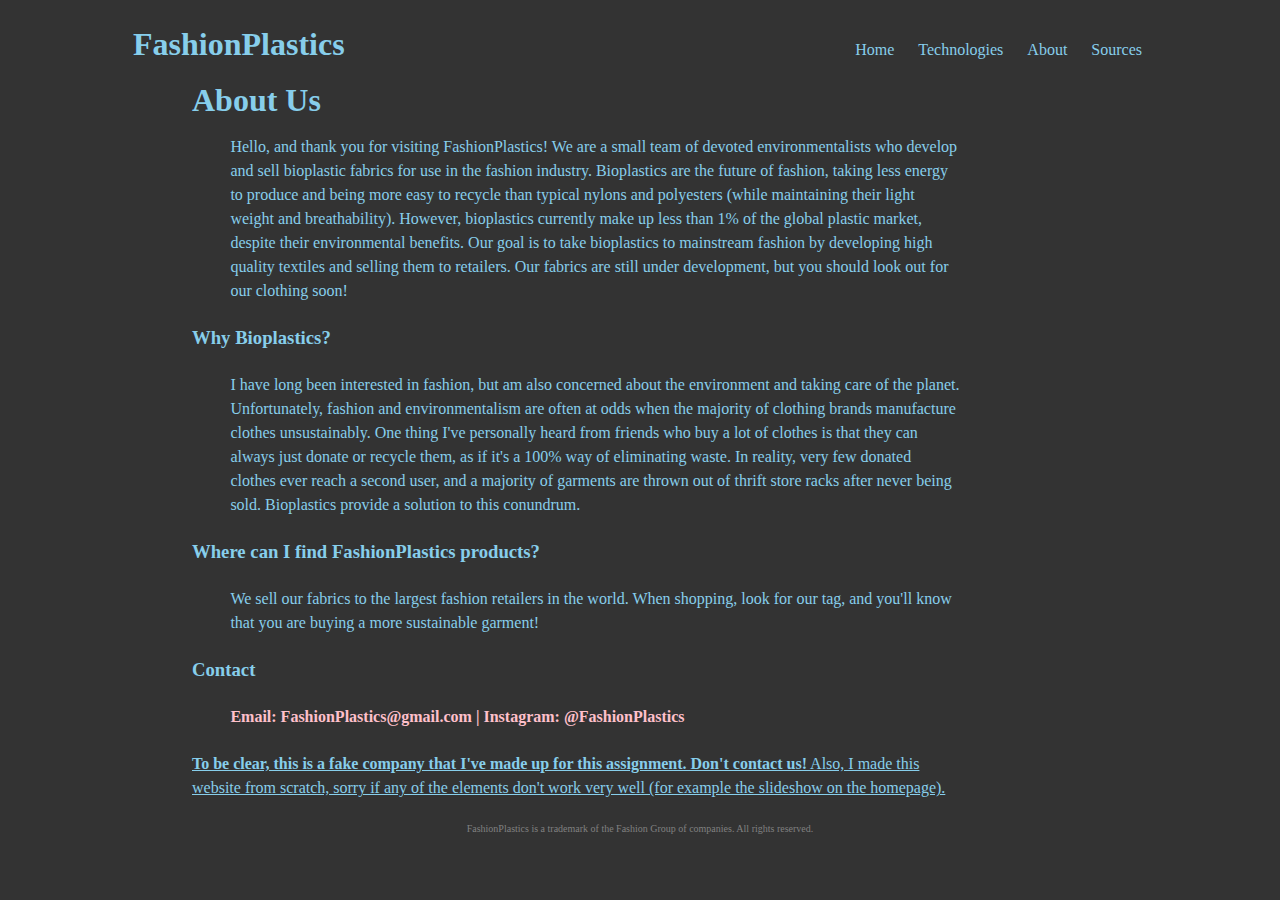
<file: about.html>
<!DOCTYPE html>
<html>
<head>
	<title>FashionPlastics | About Us</title>
	<link rel="stylesheet" type="text/css" href="style.css">
</head>
<body>
	<header class="navBar">
		<a href="index.html"><h1>FashionPlastics</h1></a>
		<nav>
			<ul>
							<li><a href="index.html">Home</a></li>
				<li><a href="technologies.html">Technologies</a></li>
				<li><a href="about.html">About</a></li>
					<li><a href="sources.html">Sources</a></li>
			</ul>
		</nav>	
	</header>
	<div class="about-container">
		<div class="about-main">
			<h1>About Us</h1>
			<p>
				Hello, and thank you for visiting FashionPlastics! We are a small team of devoted environmentalists who develop and sell bioplastic fabrics for use in the fashion industry. Bioplastics are the future of fashion, taking less energy to produce and being more easy to recycle than typical nylons and polyesters (while maintaining their light weight and breathability). However, bioplastics currently make up less than 1% of the global plastic market, despite their environmental benefits. Our goal is to take bioplastics to mainstream fashion by developing high quality textiles and selling them to retailers. Our fabrics are still under development, but you should look out for our clothing soon!
			</p>
			<h3>Why Bioplastics?</h3>
			<p>
				I have long been interested in fashion, but am also concerned about the environment and taking care of the planet. Unfortunately, fashion and environmentalism are often at odds when the majority of clothing brands manufacture clothes unsustainably. One thing I've personally heard from friends who buy a lot of clothes is that they can always just donate or recycle them, as if it's a 100% way of eliminating waste. In reality, very few donated clothes ever reach a second user, and a majority of garments are thrown out of thrift store racks after never being sold. Bioplastics provide a solution to this conundrum.  
			</p>
			<h3>Where can I find FashionPlastics products?</h3>
			<p>
				We sell our fabrics to the largest fashion retailers in the world. When shopping, look for our tag, and you'll know that you are buying a more sustainable garment!
			</p>
			<h3>Contact</h3>
			<p>
				<b style="color:pink">Email: FashionPlastics@gmail.com | Instagram: @FashionPlastics</b>
			</p>
			<p>
				<u><ul><b>To be clear, this is a fake company that I've made up for this assignment. Don't contact us!</b> Also, I made this website from scratch, sorry if any of the elements don't work very well (for example the slideshow on the homepage). </ul></u>
			</p>
		</div>
	</div>		
	<footer>
		FashionPlastics is a trademark of the Fashion Group of companies. All rights reserved.
	</footer>
</body>
</html>
</file>
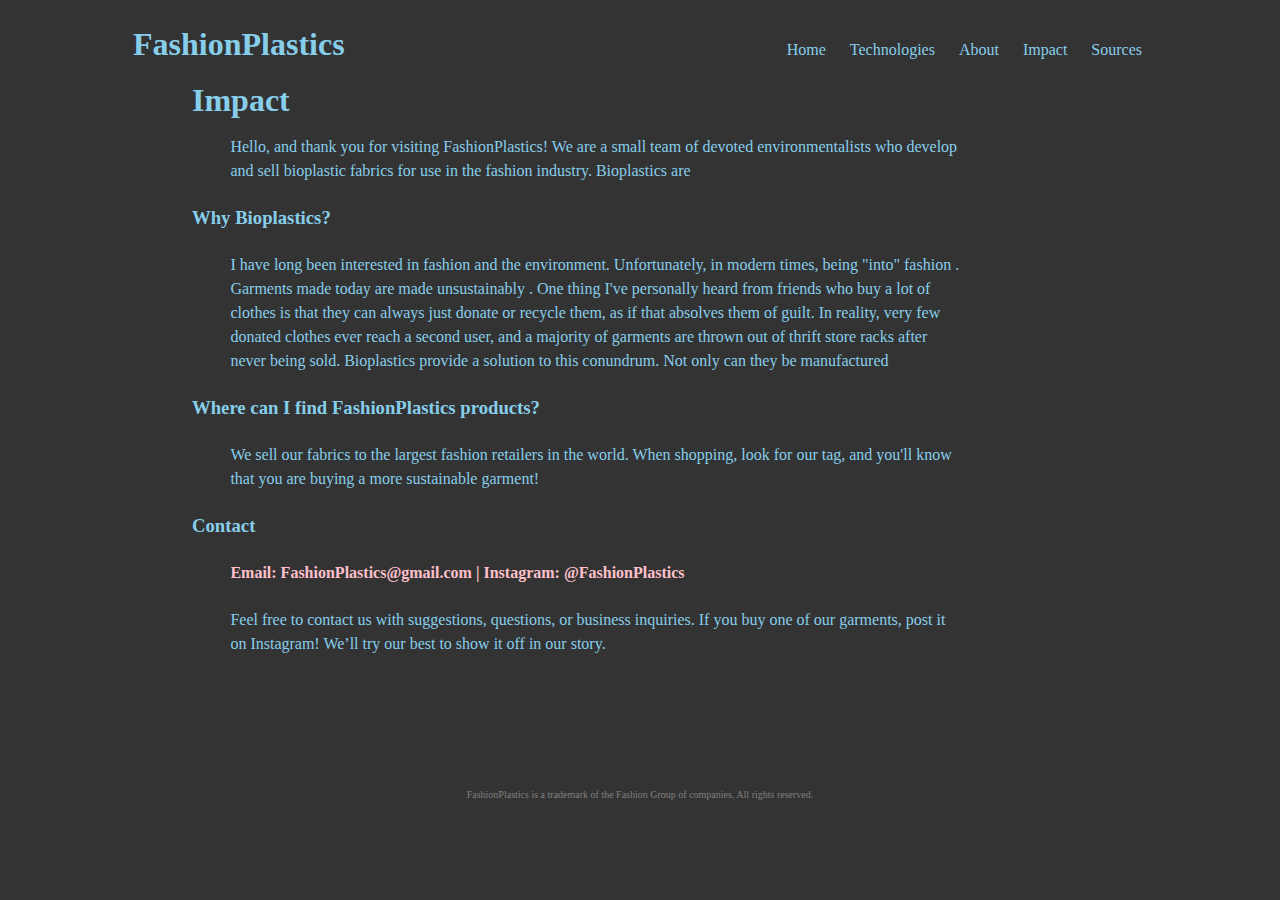
<file: impact.html>
<!DOCTYPE html>
<html>
<head>
	<title>FashionPlastics | Impact</title>
	<link rel="stylesheet" type="text/css" href="style.css">
</head>
<body>
	<header class="navBar">
		<a href="index.html"><h1>FashionPlastics</h1></a>
		<nav>
			<ul>
				<li><a href="index.html">Home</a></li>
				<li><a href="technologies.html">Technologies</a></li>
				<li><a href="about.html">About</a></li>
				<li><a href="impact.html">Impact</a></li>
					<li><a href="sources.html">Sources</a></li>
			</ul>
		</nav>	
	</header>
	<div class="about-container">
		<div class="about-main">
			<h1>Impact</h1>
			<p>
				Hello, and thank you for visiting FashionPlastics! We are a small team of devoted environmentalists who develop and sell bioplastic fabrics for use in the fashion industry. Bioplastics are 
			</p>
			<h3>Why Bioplastics?</h3>
			<p>
				I have long been interested in fashion and the environment. Unfortunately, in modern times, being "into" fashion . Garments made today are made unsustainably . One thing I've personally heard from friends who buy a lot of clothes is that they can always just donate or recycle them, as if that absolves them of guilt. In reality, very few donated clothes ever reach a second user, and a majority of garments are thrown out of thrift store racks after never being sold. Bioplastics provide a solution to this conundrum. Not only can they be manufactured 
			</p>
			<h3>Where can I find FashionPlastics products?</h3>
			<p>
				We sell our fabrics to the largest fashion retailers in the world. When shopping, look for our tag, and you'll know that you are buying a more sustainable garment!
			</p>
			<h3>Contact</h3>
			<p>
				<b style="color:pink">Email: FashionPlastics@gmail.com | Instagram: @FashionPlastics</b>
			</p>
			<p>
				Feel free to contact us with suggestions, questions, or business inquiries. If you buy one of our garments, post it on Instagram! We’ll try our best to show it off in our story. 
			</p>
		</div>
	</div>		
	<footer>
		FashionPlastics is a trademark of the Fashion Group of companies. All rights reserved.
	</footer>
</body>
</html>
</file>
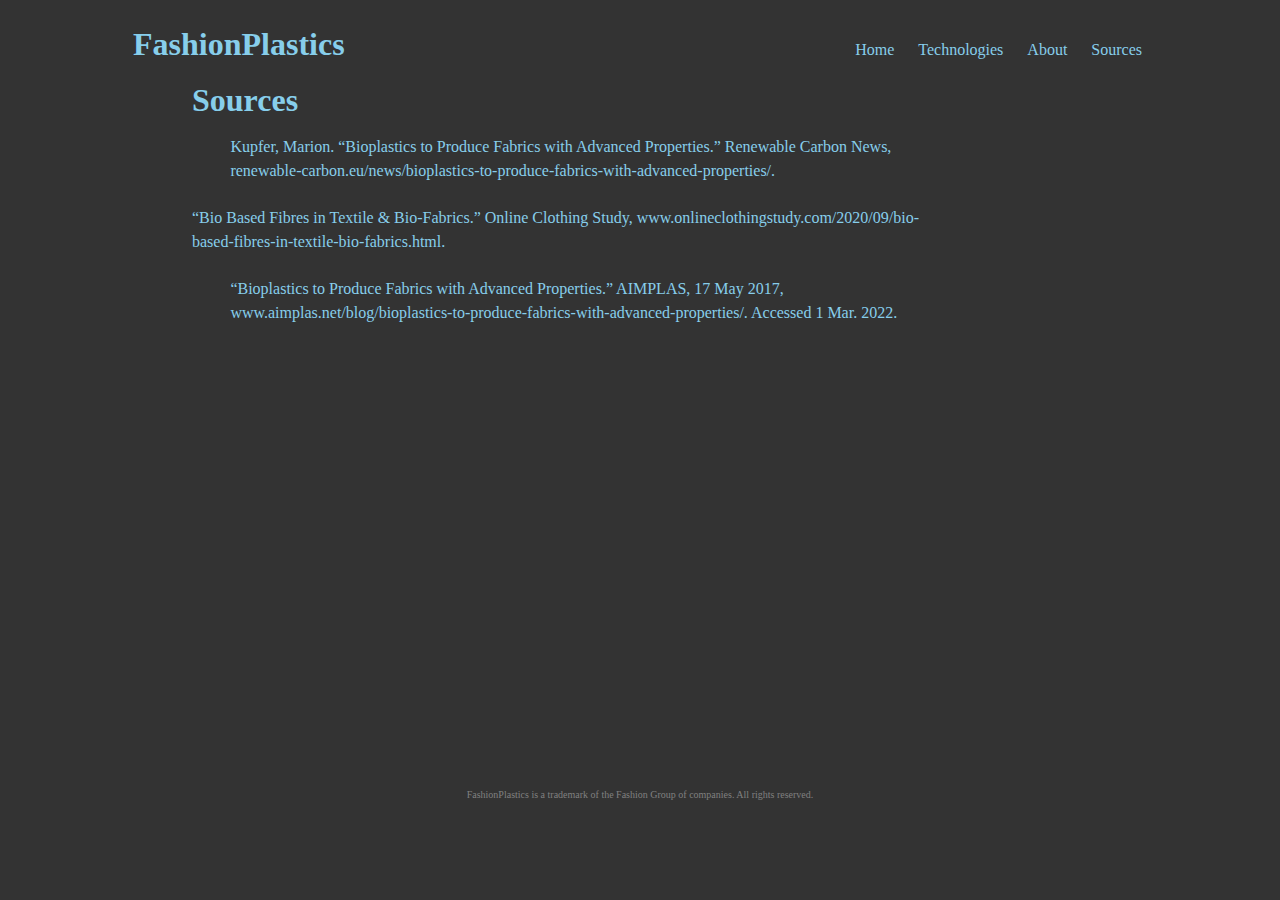
<file: sources.html>
<!DOCTYPE html>
<html>
<head>
	<title>FashionPlastics | About Us</title>
	<link rel="stylesheet" type="text/css" href="style.css">
</head>
<body>
	<header class="navBar">
		<a href="index.html"><h1>FashionPlastics</h1></a>
		<nav>
			<ul>
							<li><a href="index.html">Home</a></li>
				<li><a href="technologies.html">Technologies</a></li>
				<li><a href="about.html">About</a></li>
					<li><a href="sources.html">Sources</a></li>
			</ul>
		</nav>	
	</header>
	<div class="about-container">
		<div class="about-main">
			<h1>Sources</h1>
			<p>
				Kupfer, Marion. “Bioplastics to Produce Fabrics with Advanced Properties.” Renewable Carbon News, renewable-carbon.eu/news/bioplastics-to-produce-fabrics-with-advanced-properties/.
</p>
<p></p>
				“Bio Based Fibres in Textile & Bio-Fabrics.” Online Clothing Study, www.onlineclothingstudy.com/2020/09/bio-based-fibres-in-textile-bio-fabrics.html.
</p><p>
				“Bioplastics to Produce Fabrics with Advanced Properties.” AIMPLAS, 17 May 2017, www.aimplas.net/blog/bioplastics-to-produce-fabrics-with-advanced-properties/. Accessed 1 Mar. 2022.


			</p>
		</div>
	</div>		
	<footer>
		FashionPlastics is a trademark of the Fashion Group of companies. All rights reserved.
	</footer>
</body>
</html>
</file>
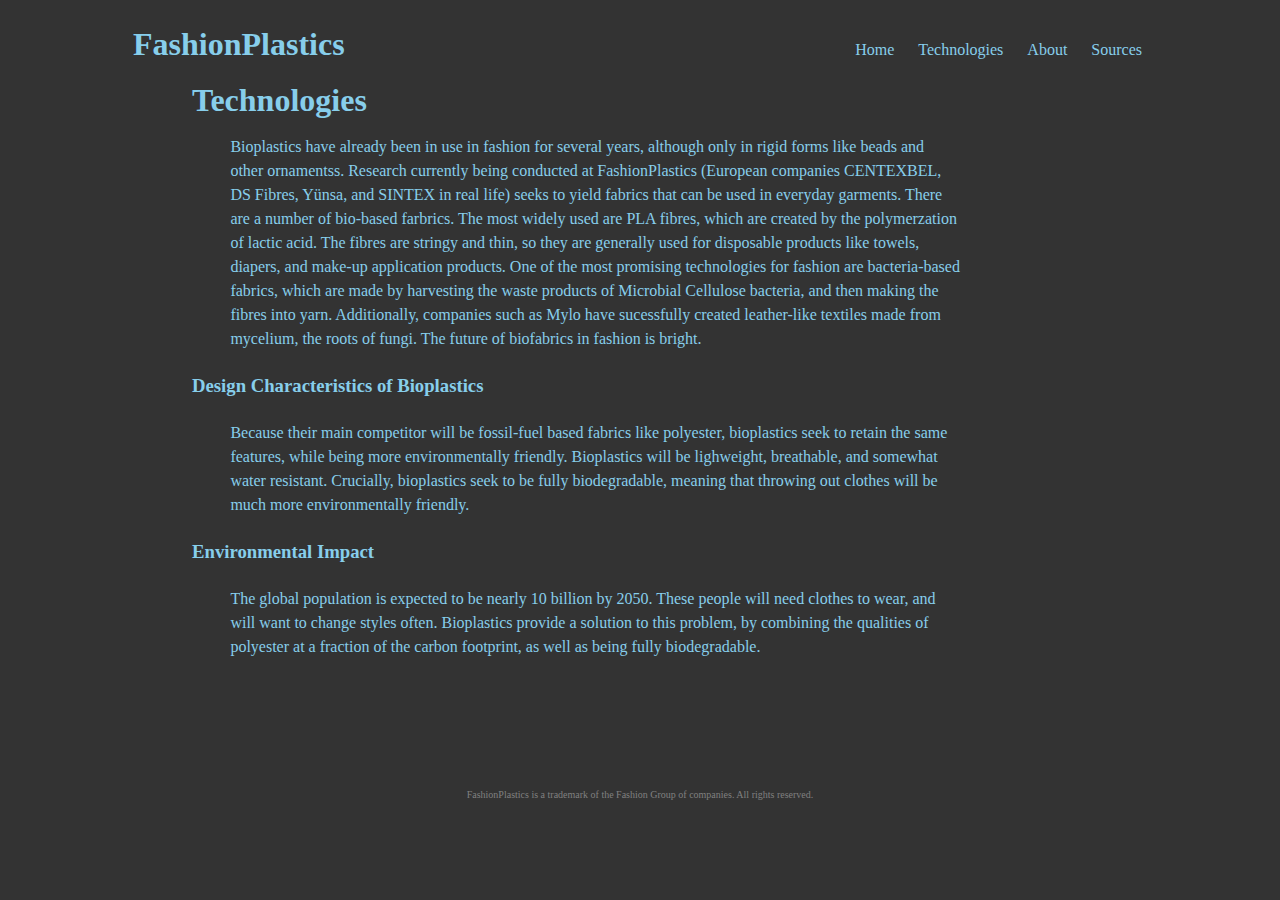
<file: technologies.html>
<!DOCTYPE html>
<html>
<head>
	<title>FashionPlastics | Technologies</title>
	<link rel="stylesheet" type="text/css" href="style.css">
</head>
<body>
	<header class="navBar">
		<a href="index.html"><h1>FashionPlastics</h1></a>
		<nav>
			<ul>
								<li><a href="index.html">Home</a></li>
				<li><a href="technologies.html">Technologies</a></li>
				<li><a href="about.html">About</a></li>
				<li><a href="sources.html">Sources</a></li>
			</ul>
		</nav>	
	</header>
	<div class="about-container">
		<div class="about-main">
			<h1>Technologies</h1>
			<p>
				Bioplastics have already been in use in fashion for several years, although only in rigid forms like beads and other ornamentss. Research currently being conducted at FashionPlastics (European companies CENTEXBEL, DS Fibres, Yünsa, and SINTEX in real life) seeks to yield fabrics that can be used in everyday garments. There are a number of bio-based farbrics. The most widely used are PLA fibres, which are created by the polymerzation of lactic acid. The fibres are stringy and thin, so they are generally used for disposable products like towels, diapers, and make-up application products. One of the most promising technologies for fashion are bacteria-based fabrics, which are made by harvesting the waste products of Microbial Cellulose bacteria, and then making the fibres into yarn. Additionally, companies such as Mylo have sucessfully created leather-like textiles made from mycelium, the roots of fungi. The future of biofabrics in fashion is bright. 
			</p>
			<h3>Design Characteristics of Bioplastics</h3>
			<p>
				Because their main competitor will be fossil-fuel based fabrics like polyester, bioplastics seek to retain the same features, while being more environmentally friendly. Bioplastics will be lighweight, breathable, and somewhat water resistant. Crucially, bioplastics seek to be fully biodegradable, meaning that throwing out clothes will be much more environmentally friendly. 
			</p>
			<h3>Environmental Impact</h3>
			<p>
				The global population is expected to be nearly 10 billion by 2050. These people will need clothes to wear, and will want to change styles often. Bioplastics provide a solution to this problem, by combining the qualities of polyester at a fraction of the carbon footprint, as well as being fully biodegradable. 
			</p>
		</div>
	</div>		
	<footer>
		FashionPlastics is a trademark of the Fashion Group of companies. All rights reserved.
	</footer>
</body>
</html>
</file>
<file: style.css>
@font-face{
	font-family: 'Open Sans', sans-serif;
	font-style: normal;
	font-weight: 100;
}

*{
	margin: 0;
	padding: 0;
	font-family: 'Open Sans';
	color: skyblue;
	box-sizing: border-box;
}

header li, a{
	font-size: 16px;
	text-decoration: none;
	list-style: none;
	display: inline;
	padding-left: 5px;
	padding-right: 5px;
}

a:hover{
	color: lightslategrey;
}

header{
	display: flex;
	justify-content: space-between;
	align-items: baseline;
	padding: 2% 10%;
}

html, body{
	height: 92%;
	background: #333;
}

footer{
	color: gray;
	font-size: 10px;
	text-align: center;
}

.indexfooter{
	color: gray;
	font-size: 10px;
	text-align: center;
	padding-top: 5%;
}

.home-main{
	padding-top: 4%;
	font-size: 24px;
	text-align: center;
	overflow: auto;
}

.home-container{
	min-height: 92%;
	margin: 0 auto;
}

.builds-container{
	min-height: 92%;
}

.blurb{
	margin-right: 20%;
	margin-left: 20%;
	margin-top: 1%;
	text-align: center;
}

.blurb p{
	margin-top: 2%;
	margin-bottom: 2%;
}

.threeAM{
	padding-left: 7%;
	display: flex;
	flex-wrap: wrap;
}

.thumb{
	padding-top: 1%;
}

.about-container{
	line-height: 1.5em;
	min-height: 92%;
	margin-left: 15%;
	margin-right: 25%;
}

.about-container p{
	margin-top: 3%;
	margin-bottom: 3%;
	margin-left: 5%;
}

.T73-container{
	margin-left: 15%;
}

.T73-container p{
	margin-top: 1%;
	margin-bottom: 1%;
	margin-right: 25%;
}

.slider{
  margin: 0 auto;
  width: 45%;
  position: relative;
  overflow:hidden;
}

.slides{
  display:flex;
  height:100%;
}

.slide{
  min-width:100%;
}

.slide img{
  width:100%;
  height:100%;
}

.slideControls{
  position:absolute;
  top:50%;
  left:0;
  transform:translateY(-50%);
  width:100%;
  display:flex;
  justify-content: space-between;
  align-items:center;
}

#prevButton, #nextButton{
  cursor: pointer;
  background: transparent;
  font-size: 1.5em;
  border:none;
  padding: 2%;
  color:gray;
}
</file>
